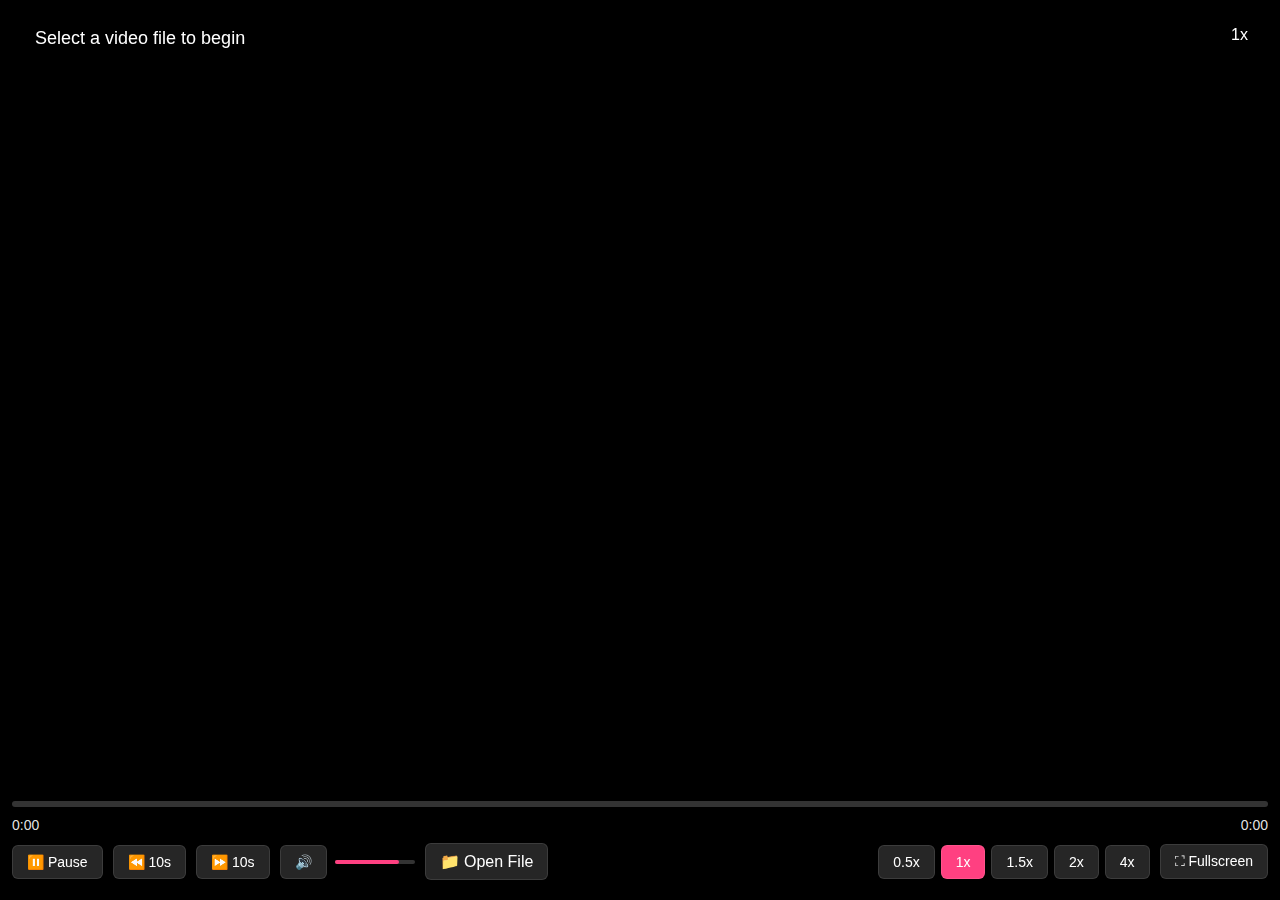
<file: lp/index.html>
<!DOCTYPE html>
<html lang="en">
<head>
<meta charset="UTF-8" />
<meta name="viewport" content="width=device-width,initial-scale=1.0" />
<title>Enhanced Full Screen Video Player</title>
<style>
  *{box-sizing:border-box;margin:0;padding:0;font-family:Segoe UI,Roboto,Arial,sans-serif}
  body,html{height:100%;width:100%;overflow:hidden;background:#000}
  
  .player-container{
    position:relative;
    width:100vw;
    height:100vh;
    overflow:hidden;
    color:#fff;
    background:#000;
  }

  video{
    width:100%;
    height:100%;
    object-fit:contain;
    background:#000;
  }

  /* Overlay controls */
  .controls{
    position:absolute;
    bottom:0;
    left:0;
    width:100%;
    background:linear-gradient(transparent, rgba(0,0,0,0.7));
    padding:15px 12px 20px;
    display:flex;
    flex-direction:column;
    gap:10px;
    transition:opacity 0.4s ease, transform 0.4s ease;
    transform:translateY(0);
  }

  .controls.hidden {
    opacity:0;
    transform:translateY(100%);
    pointer-events:none;
  }

  .progress-container{
    width:100%;
    height:6px;
    background:rgba(255,255,255,0.2);
    border-radius:4px;
    cursor:pointer;
    position:relative;
  }
  .progress-bar{
    height:100%;
    width:0%;
    background:#ff4081;
    border-radius:4px;
    transition:width 0.1s;
    position:relative;
  }
  
  .progress-bar::after {
    content:'';
    position:absolute;
    right:0;
    top:50%;
    transform:translateY(-50%);
    width:12px;
    height:12px;
    background:#ff4081;
    border-radius:50%;
    opacity:0;
    transition:opacity 0.2s;
  }
  
  .progress-container:hover .progress-bar::after {
    opacity:1;
  }

  .buttons{
    display:flex;
    justify-content:space-between;
    align-items:center;
    flex-wrap:wrap;
    gap:10px;
  }

  .main-buttons{
    display:flex;
    gap:10px;
    align-items:center;
    flex-wrap:wrap;
  }

  .right-buttons {
    display:flex;
    gap:10px;
    align-items:center;
  }

  .speed-control{display:flex;gap:6px}

  button{
    background:rgba(255,255,255,.15);
    border:none;
    color:white;
    padding:8px 14px;
    border-radius:6px;
    cursor:pointer;
    transition:all .2s ease;
    font-size:14px;
    display:flex;
    align-items:center;
    gap:5px;
    backdrop-filter:blur(10px);
    border:1px solid rgba(255,255,255,0.1);
  }
  button:hover{
    background:rgba(255,255,255,.25);
    transform:scale(1.05);
  }
  button:active{transform:scale(.95)}
  .speed-btn.active{background:#ff4081; color:white;}

  .file-input{display:none}
  .file-label{
    background:rgba(255,255,255,.15);
    padding:8px 14px;
    border-radius:6px;
    cursor:pointer;
    transition:all .2s;
    display:flex;
    align-items:center;
    gap:5px;
    backdrop-filter:blur(10px);
    border:1px solid rgba(255,255,255,0.1);
  }
  .file-label:hover{background:rgba(255,255,255,.25)}

  .time-display{
    display:flex;
    justify-content:space-between;
    font-size:14px;
    color:rgba(255,255,255,.9);
    font-variant-numeric:tabular-nums;
  }

  .fullscreen-btn{margin-left:0;}

  /* hide cursor/controls after inactivity */
  body.hide-cursor {cursor:none;}
  body.hide-cursor .controls {opacity:0; transform:translateY(100%);}

  /* Loading indicator */
  .loading {
    position: absolute;
    top: 50%;
    left: 50%;
    transform: translate(-50%, -50%);
    color: white;
    font-size: 18px;
    display: none;
    background:rgba(0,0,0,0.7);
    padding:15px 25px;
    border-radius:10px;
    backdrop-filter:blur(10px);
  }

  /* Volume control */
  .volume-container {
    display:flex;
    align-items:center;
    gap:8px;
  }
  
  .volume-slider {
    width:80px;
    height:4px;
    background:rgba(255,255,255,0.2);
    border-radius:2px;
    position:relative;
    cursor:pointer;
  }
  
  .volume-level {
    height:100%;
    width:100%;
    background:#ff4081;
    border-radius:2px;
    transition:width 0.2s;
  }

  /* Title display */
  .video-title {
    position:absolute;
    top:20px;
    left:20px;
    font-size:18px;
    background:rgba(0,0,0,0.6);
    padding:8px 15px;
    border-radius:6px;
    backdrop-filter:blur(10px);
    max-width:calc(100% - 40px);
    overflow:hidden;
    text-overflow:ellipsis;
    white-space:nowrap;
    transition:opacity 0.3s;
  }

  /* Playback rate display */
  .playback-rate {
    position:absolute;
    top:20px;
    right:20px;
    font-size:16px;
    background:rgba(0,0,0,0.6);
    padding:6px 12px;
    border-radius:6px;
    backdrop-filter:blur(10px);
    transition:opacity 0.3s;
  }

  /* Mobile responsiveness */
  @media (max-width: 768px) {
    .buttons {
      flex-direction: column;
      gap: 15px;
    }
    .main-buttons {
      width: 100%;
      justify-content: center;
      flex-wrap: wrap;
    }
    .right-buttons {
      width: 100%;
      justify-content: center;
    }
    .speed-control {
      width: 100%;
      justify-content: center;
    }
    .volume-container {
      display:none;
    }
    button, .file-label {
      padding: 10px 12px;
    }
  }

  /* Center play button overlay */
  .center-play-btn {
    position:absolute;
    top:50%;
    left:50%;
    transform:translate(-50%, -50%);
    background:rgba(0,0,0,0.7);
    width:80px;
    height:80px;
    border-radius:50%;
    display:flex;
    align-items:center;
    justify-content:center;
    font-size:36px;
    cursor:pointer;
    opacity:0;
    transition:opacity 0.3s, transform 0.3s;
    backdrop-filter:blur(10px);
    border:2px solid rgba(255,255,255,0.2);
  }
  
  .center-play-btn.visible {
    opacity:1;
  }
  
  .center-play-btn:hover {
    transform:translate(-50%, -50%) scale(1.1);
    background:rgba(0,0,0,0.8);
  }
</style>
</head>
<body>
  <div class="player-container" id="playerRoot">
    <video id="videoPlayer"></video>
    <div class="loading" id="loading">Loading video...</div>
    
    <div class="video-title" id="videoTitle">No video loaded</div>
    <div class="playback-rate" id="playbackRateDisplay">1x</div>
    
    <div class="center-play-btn" id="centerPlayBtn">▶</div>

    <div class="controls" id="controls">
      <div class="progress-container" id="progressContainer">
        <div class="progress-bar" id="progressBar"></div>
      </div>

      <div class="time-display">
        <span id="currentTime">0:00</span>
        <span id="duration">0:00</span>
      </div>

      <div class="buttons">
        <div class="main-buttons">
          <button id="playPauseBtn">⏸️ Pause</button>
          <button id="backwardBtn">⏪ 10s</button>
          <button id="forwardBtn">⏩ 10s</button>
          
          <div class="volume-container">
            <button id="muteBtn">🔊</button>
            <div class="volume-slider" id="volumeSlider">
              <div class="volume-level" id="volumeLevel"></div>
            </div>
          </div>
          
          <label for="fileInput" class="file-label">📁 Open File</label>
          <input type="file" id="fileInput" class="file-input" accept="video/*">
        </div>
        
        <div class="right-buttons">
          <div class="speed-control">
            <button class="speed-btn" data-speed="0.5">0.5x</button>
            <button class="speed-btn active" data-speed="1">1x</button>
            <button class="speed-btn" data-speed="1.5">1.5x</button>
            <button class="speed-btn" data-speed="2">2x</button>
            <button class="speed-btn" data-speed="4">4x</button>
          </div>
          <button id="fullscreenBtn" class="fullscreen-btn">⛶ Fullscreen</button>
        </div>
      </div>
    </div>
  </div>

<script>
const video = document.getElementById('videoPlayer');
const playBtn = document.getElementById('playPauseBtn');
const backBtn = document.getElementById('backwardBtn');
const fwdBtn = document.getElementById('forwardBtn');
const progress = document.getElementById('progressBar');
const container = document.getElementById('progressContainer');
const cur = document.getElementById('currentTime');
const dur = document.getElementById('duration');
const fileInput = document.getElementById('fileInput');
const speedBtns = document.querySelectorAll('.speed-btn');
const fullscreenBtn = document.getElementById('fullscreenBtn');
const controls = document.getElementById('controls');
const loading = document.getElementById('loading');
const muteBtn = document.getElementById('muteBtn');
const volumeSlider = document.getElementById('volumeSlider');
const volumeLevel = document.getElementById('volumeLevel');
const videoTitle = document.getElementById('videoTitle');
const playbackRateDisplay = document.getElementById('playbackRateDisplay');
const centerPlayBtn = document.getElementById('centerPlayBtn');

let hideTimer;
let isSeeking = false;

// Initialize video volume
video.volume = 0.8;
updateVolumeDisplay();

// Play/pause
playBtn.addEventListener('click', togglePlay);
centerPlayBtn.addEventListener('click', togglePlay);

function togglePlay() {
  if (video.paused) {
    video.play();
    playBtn.innerHTML = '⏸️ Pause';
    centerPlayBtn.classList.remove('visible');
  } else {
    video.pause();
    playBtn.innerHTML = '▶️ Play';
    centerPlayBtn.innerHTML = '▶';
    centerPlayBtn.classList.add('visible');
  }
}

// Video time update
video.addEventListener('timeupdate', () => {
  if (video.duration && !isSeeking) {
    const percent = (video.currentTime / video.duration) * 100;
    progress.style.width = percent + '%';
    cur.textContent = formatTime(video.currentTime);
    dur.textContent = formatTime(video.duration);
  }
});

// Format time helper
function formatTime(seconds) {
  if (isNaN(seconds)) return "0:00";
  const h = Math.floor(seconds / 3600);
  const m = Math.floor((seconds % 3600) / 60);
  const s = Math.floor(seconds % 60);
  return (h > 0 ? h + ':' : '') +
         (m < 10 && h > 0 ? '0' : '') + m + ':' +
         (s < 10 ? '0' : '') + s;
}

// Progress bar seeking
container.addEventListener('click', seekVideo);
container.addEventListener('mousedown', () => isSeeking = true);
document.addEventListener('mouseup', () => isSeeking = false);

function seekVideo(e) {
  const rect = container.getBoundingClientRect();
  const pos = (e.clientX - rect.left) / rect.width;
  video.currentTime = pos * video.duration;
}

// Skip buttons
backBtn.onclick = () => skipTime(-10);
fwdBtn.onclick = () => skipTime(10);

function skipTime(seconds) {
  video.currentTime += seconds;
}

// Speed controls
speedBtns.forEach(btn => {
  btn.onclick = () => {
    speedBtns.forEach(b => b.classList.remove('active'));
    btn.classList.add('active');
    const speed = parseFloat(btn.dataset.speed);
    video.playbackRate = speed;
    playbackRateDisplay.textContent = speed + 'x';
  };
});
// Set default speed to 1x
video.playbackRate = 1;

// File input handling
fileInput.onchange = e => {
  const file = e.target.files[0];
  if (!file) return;
  
  loading.style.display = 'block';
  const url = URL.createObjectURL(file);
  
  video.onloadeddata = () => {
    loading.style.display = 'none';
    video.play();
    playBtn.innerHTML = '⏸️ Pause';
    centerPlayBtn.classList.remove('visible');
    videoTitle.textContent = file.name;
  };
  
  video.onerror = () => {
    loading.style.display = 'none';
    videoTitle.textContent = 'Error loading video';
  };
  
  video.src = url;
};

// Fullscreen toggle
fullscreenBtn.onclick = toggleFullscreen;

function toggleFullscreen() {
  if (!document.fullscreenElement) {
    document.documentElement.requestFullscreen();
    fullscreenBtn.innerHTML = '⛶ Exit';
  } else {
    document.exitFullscreen();
    fullscreenBtn.innerHTML = '⛶ Fullscreen';
  }
}

// Volume controls
muteBtn.addEventListener('click', toggleMute);

function toggleMute() {
  video.muted = !video.muted;
  muteBtn.innerHTML = video.muted ? '🔇' : '🔊';
  updateVolumeDisplay();
}

volumeSlider.addEventListener('click', e => {
  const rect = volumeSlider.getBoundingClientRect();
  const pos = (e.clientX - rect.left) / rect.width;
  video.volume = Math.max(0, Math.min(1, pos));
  video.muted = false;
  muteBtn.innerHTML = '🔊';
  updateVolumeDisplay();
});

function updateVolumeDisplay() {
  const level = video.muted ? 0 : video.volume;
  volumeLevel.style.width = (level * 100) + '%';
}

// Auto-hide controls
function showControls() {
  controls.classList.remove('hidden');
  document.body.classList.remove('hide-cursor');
  clearTimeout(hideTimer);
  
  if (!video.paused) {
    hideTimer = setTimeout(() => {
      controls.classList.add('hidden');
      document.body.classList.add('hide-cursor');
    }, 3000);
  }
}

// Event listeners for controls visibility
window.addEventListener('mousemove', showControls);
video.addEventListener('click', togglePlay);
video.addEventListener('play', () => {
  playBtn.innerHTML = '⏸️ Pause';
  centerPlayBtn.classList.remove('visible');
  showControls();
});
video.addEventListener('pause', () => {
  playBtn.innerHTML = '▶️ Play';
  centerPlayBtn.innerHTML = '▶';
  centerPlayBtn.classList.add('visible');
  controls.classList.remove('hidden');
  document.body.classList.remove('hide-cursor');
});

// Keyboard shortcuts
window.addEventListener('keydown', e => {
  // Prevent default only for keys we handle
  if ([' ', 'ArrowRight', 'ArrowLeft', 'f', 'm', 'Escape'].includes(e.key)) {
    e.preventDefault();
  }
  
  if (e.key === ' ') togglePlay();
  if (e.key === 'ArrowRight') skipTime(5);
  if (e.key === 'ArrowLeft') skipTime(-5);
  if (e.key.toLowerCase() === 'f') toggleFullscreen();
  if (e.key.toLowerCase() === 'm') toggleMute();
  if (e.key === 'Escape' && document.fullscreenElement) {
    document.exitFullscreen();
    fullscreenBtn.innerHTML = '⛶ Fullscreen';
  }
});

// Handle video end
video.addEventListener('ended', () => {
  playBtn.innerHTML = '▶️ Play';
  centerPlayBtn.innerHTML = '▶';
  centerPlayBtn.classList.add('visible');
  controls.classList.remove('hidden');
});

// Handle fullscreen change
document.addEventListener('fullscreenchange', () => {
  if (!document.fullscreenElement) {
    fullscreenBtn.innerHTML = '⛶ Fullscreen';
  }
});

// Show center play button when video is paused and controls are hidden
video.addEventListener('pause', () => {
  if (controls.classList.contains('hidden')) {
    centerPlayBtn.classList.add('visible');
  }
});

// Initial setup
videoTitle.textContent = 'Select a video file to begin';
</script>
</body>
</html>
</file>
